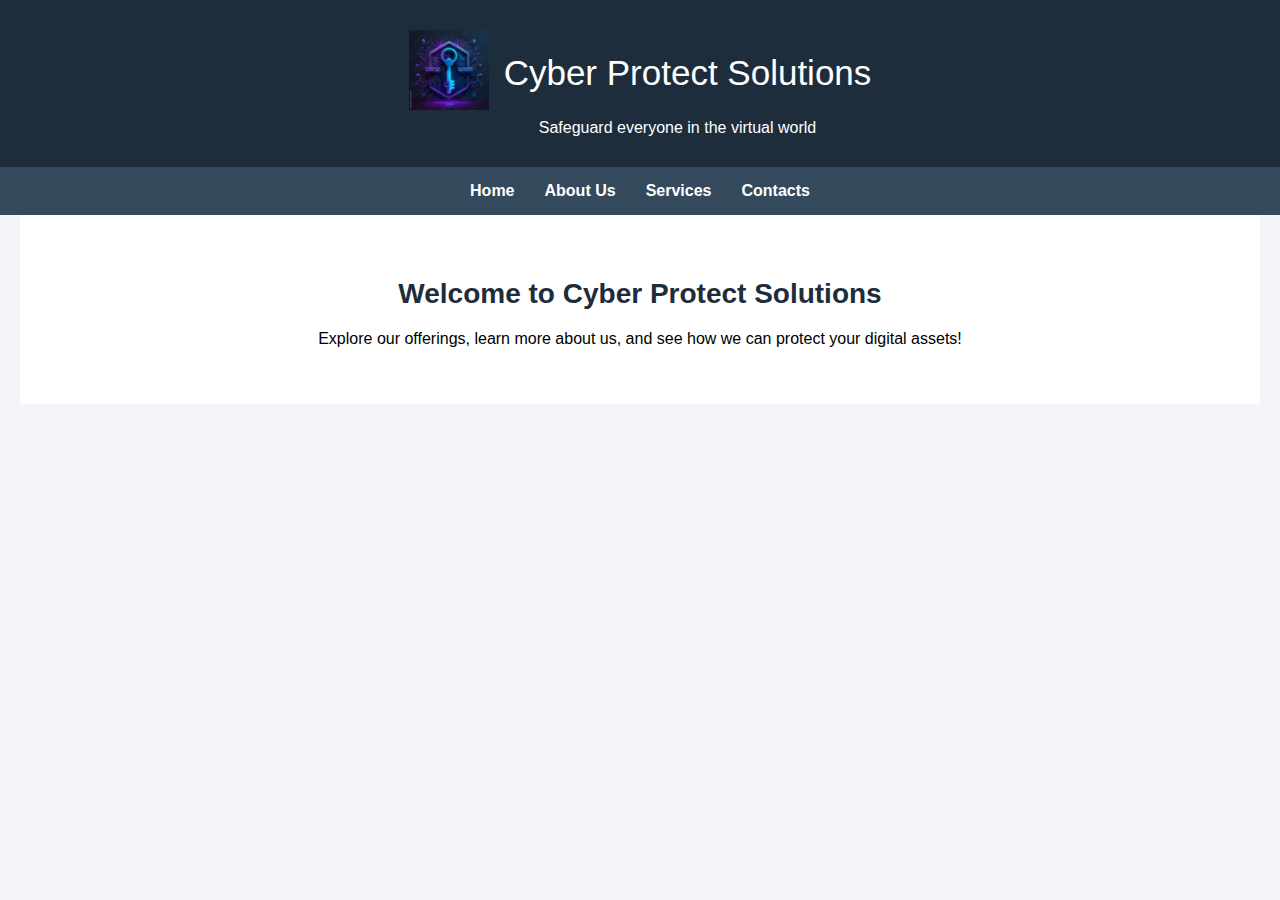
<file: index.html>
<!DOCTYPE html>
<html lang="en">
<head>
    <meta charset="UTF-8">
    <meta name="viewport" content="width=device-width, initial-scale=1.0">
    <title>Cyber Protect Solutions</title>
    <link rel="stylesheet" href="styles.css">
</head>
<body>
    <header>
        <div class="logo-container">
            <img src="logo.jpg" alt="Cyber Protect Solutions Logo">
            <p style="font-size: 35px;">Cyber Protect Solutions</p>
        </div>
        <p style="padding-left: 75px;">Safeguard everyone in the virtual world</p>
    </header>
    <nav>
        <ul>
            <li><a href="index.html">Home</a></li>
            <li><a href="aboutus.html">About Us</a></li>
            <li><a href="services.html">Services</a></li>
            <li><a href="contacts.html">Contacts</a></li>
        </ul>
    </nav>
    <main>
        <section>
            <h2>Welcome to Cyber Protect Solutions</h2>
            <p>Explore our offerings, learn more about us, and see how we can protect your digital assets!</p>
        </section>
    </main>
</body>
</html>
</file>
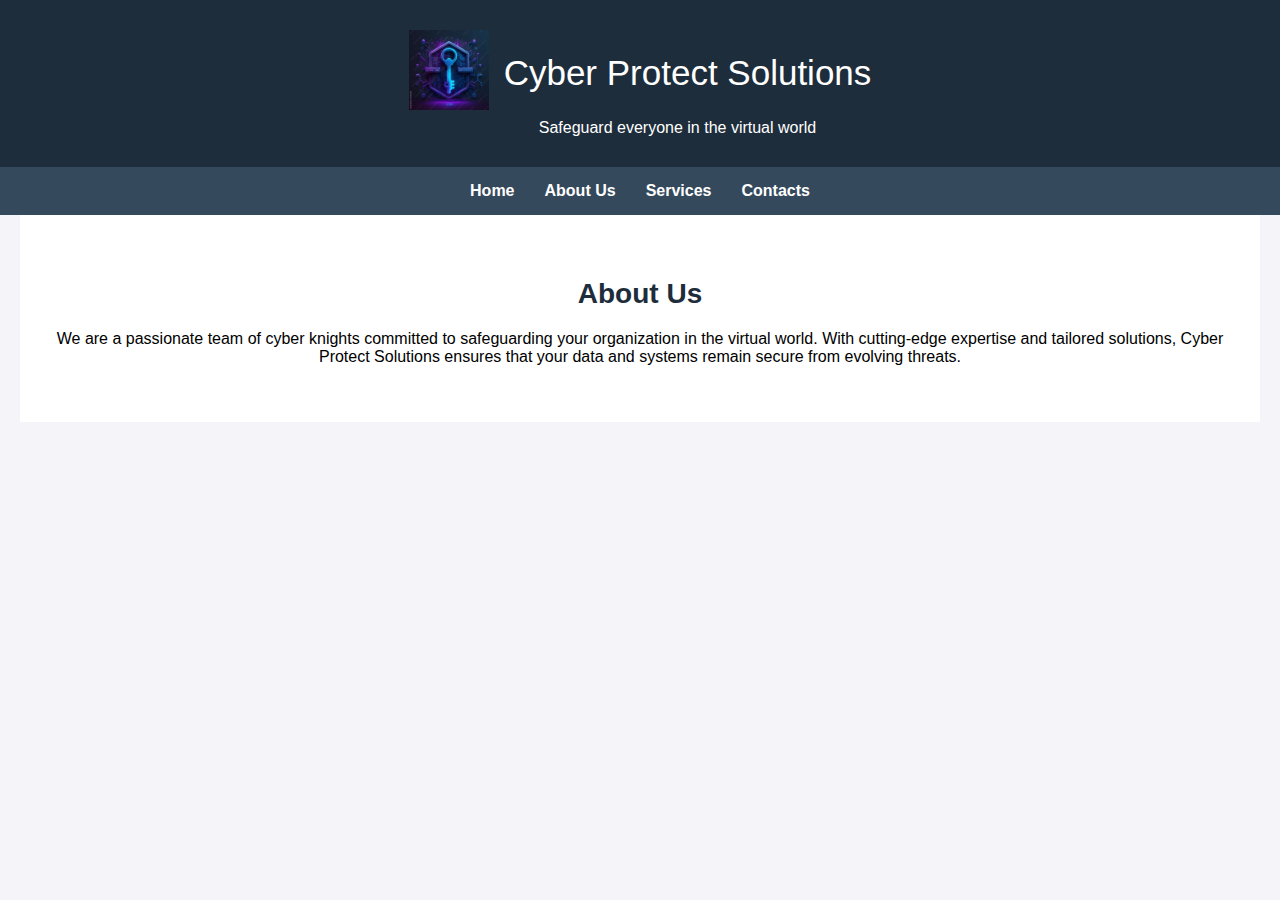
<file: aboutus.html>
<!DOCTYPE html>
<html lang="en">
<head>
    <meta charset="UTF-8">
    <meta name="viewport" content="width=device-width, initial-scale=1.0">
    <title>About Us - Cyber Protect Solutions</title>
    <link rel="stylesheet" href="styles.css">
</head>
<body>
    <header>
        <div class="logo-container">
            <img src="logo.jpg" alt="Cyber Protect Solutions Logo">
            <p style="font-size: 35px;">Cyber Protect Solutions</p>
        </div>
        <p style="padding-left: 75px;">Safeguard everyone in the virtual world</p>
    </header>
    <nav>
        <ul>
            <li><a href="index.html">Home</a></li>
            <li><a href="aboutus.html">About Us</a></li>
            <li><a href="services.html">Services</a></li>
            <li><a href="contacts.html">Contacts</a></li>
        </ul>
    </nav>
    <main>
        <section>
            <h2>About Us</h2>
            <p>We are a passionate team of cyber knights committed to safeguarding your organization in the virtual world. With cutting-edge expertise and tailored solutions, Cyber Protect Solutions ensures that your data and systems remain secure from evolving threats.</p>
        </section>
    </main>
</body>
</html>
</file>
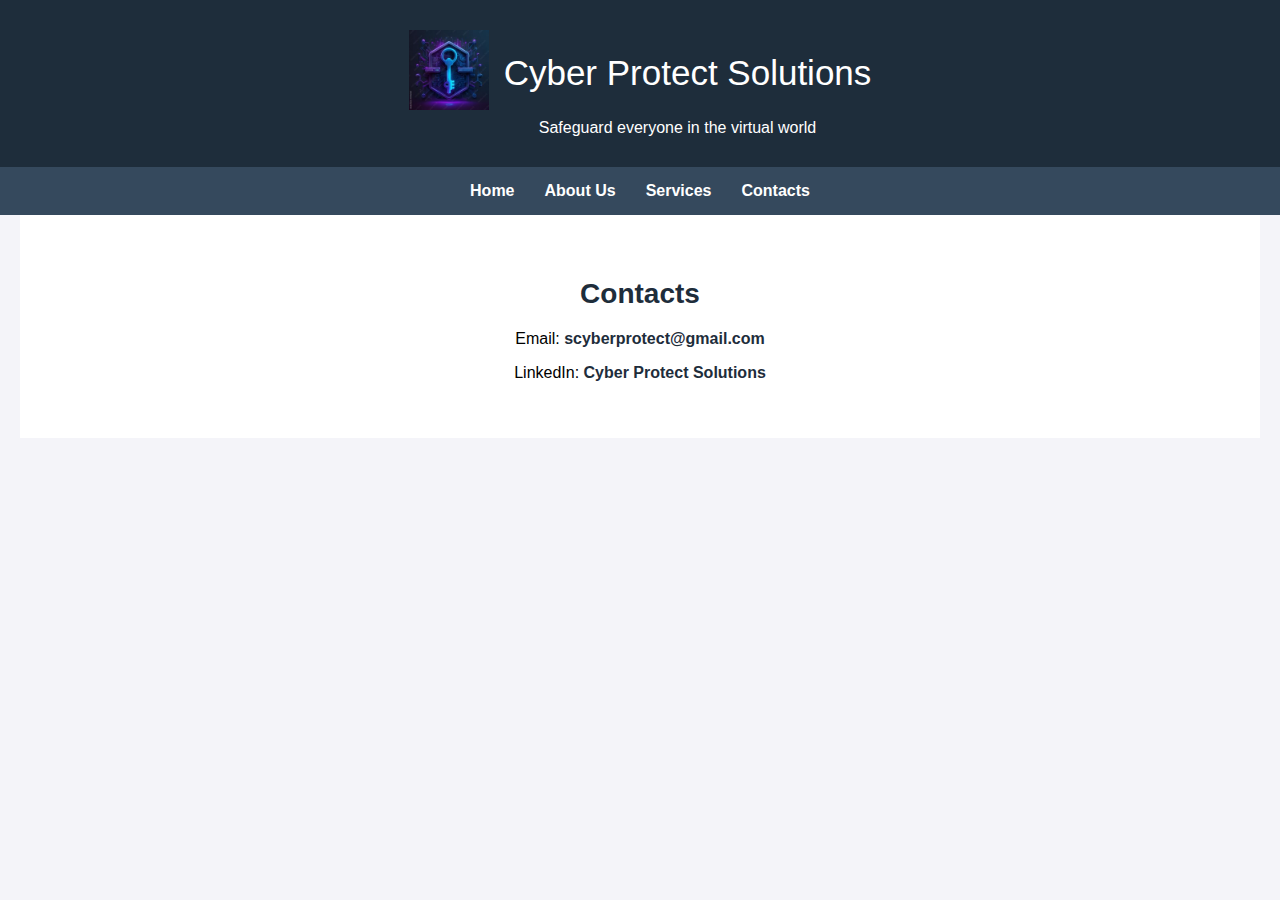
<file: contacts.html>
<!DOCTYPE html>
<html lang="en">
<head>
    <meta charset="UTF-8">
    <meta name="viewport" content="width=device-width, initial-scale=1.0">
    <title>Contacts - Cyber Protect Solutions</title>
    <link rel="stylesheet" href="styles.css">
</head>
<body>
    <header>
        <div class="logo-container">
            <img src="logo.jpg" alt="Cyber Protect Solutions Logo">
            <p style="font-size: 35px;">Cyber Protect Solutions</p>
        </div>
        <p style="padding-left: 75px;">Safeguard everyone in the virtual world</p>
    </header>
    <nav>
        <ul>
            <li><a href="index.html">Home</a></li>
            <li><a href="aboutus.html">About Us</a></li>
            <li><a href="services.html">Services</a></li>
            <li><a href="contacts.html">Contacts</a></li>
        </ul>
    </nav>
    <main>
        <section>
            <h2>Contacts</h2>
            <p>Email: <a href="mailto:scyberprotect@gmail.com">scyberprotect@gmail.com</a></p>
            <p>LinkedIn: <a href="https://www.linkedin.com/company/cyber-protect-solutions/?viewAsMember=true" target="_blank">Cyber Protect Solutions</a></p>
       </section>
    </main>
</body>
</html>
</file>
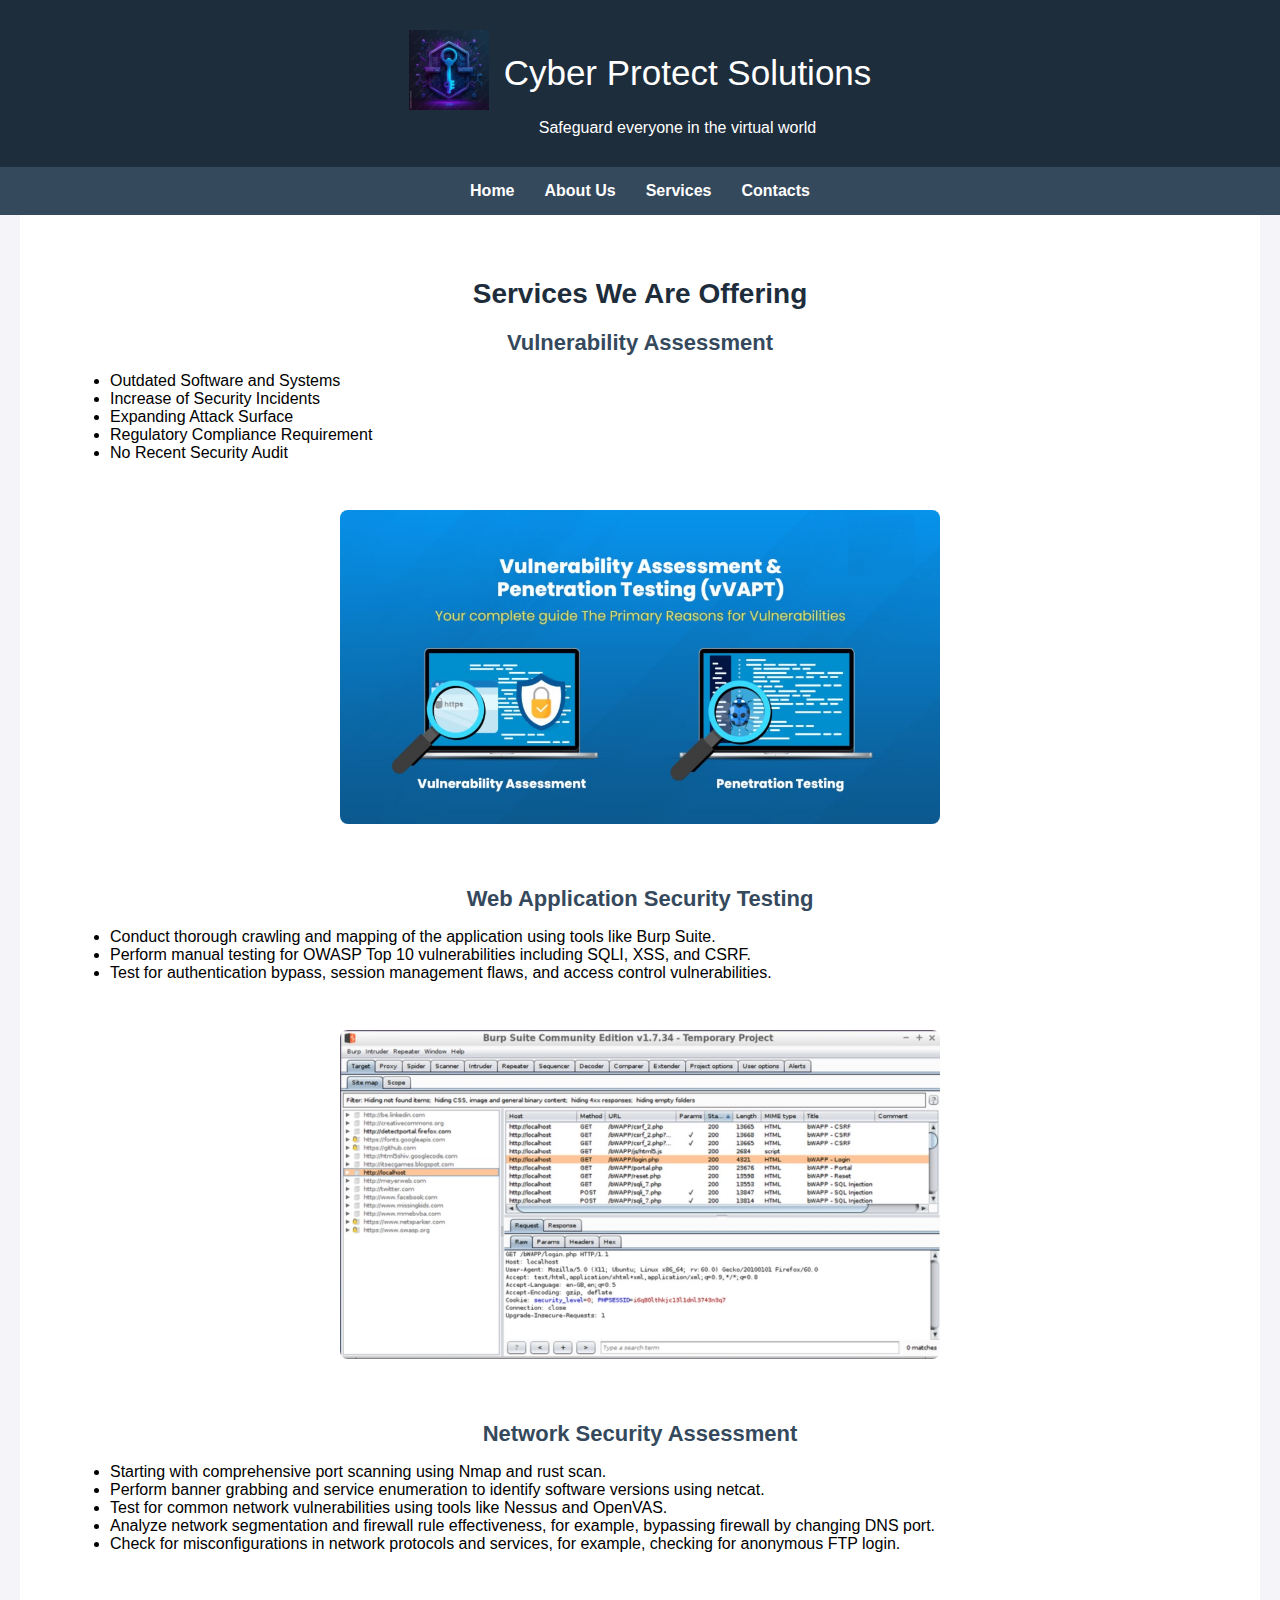
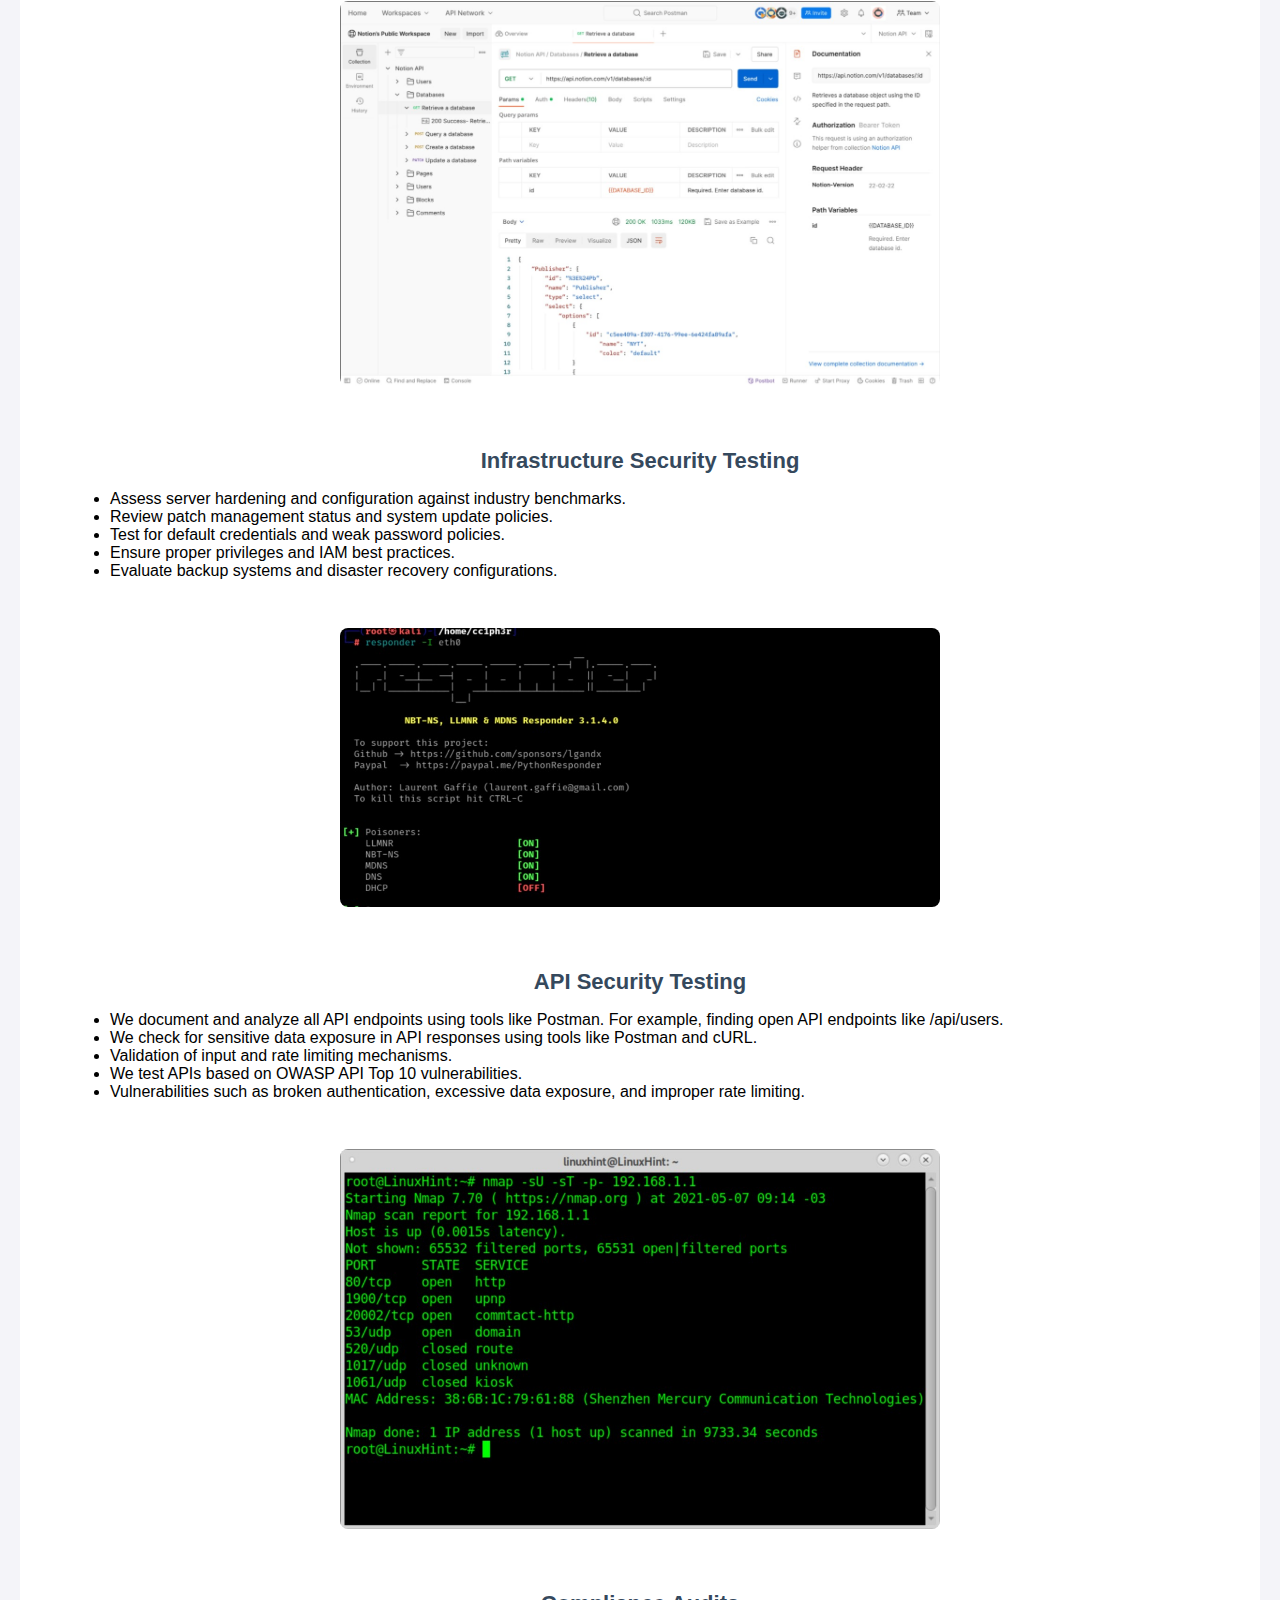
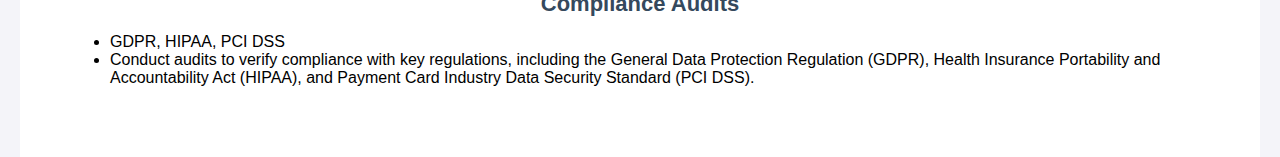
<file: services.html>
<!DOCTYPE html>
<html lang="en">
<head>
    <meta charset="UTF-8">
    <meta name="viewport" content="width=device-width, initial-scale=1.0">
    <title>Services We Are Offering - Cyber Protect Solutions</title>
    <link rel="stylesheet" href="styles.css">
</head>
<body>
    <header>
        <div class="logo-container">
            <img src="logo.jpg" alt="Cyber Protect Solutions Logo">
            <p style="font-size: 35px;">Cyber Protect Solutions</p>
        </div>
        <p style="padding-left: 75px;">Safeguard everyone in the virtual world</p>
    </header>
    <nav>
        <ul>
            <li><a href="index.html">Home</a></li>
            <li><a href="aboutus.html">About Us</a></li>
            <li><a href="services.html">Services</a></li>
            <li><a href="contacts.html">Contacts</a></li>
        </ul>
    </nav>
    <main>
        <section>
            <h2>Services We Are Offering</h2>
            <h3>Vulnerability Assessment</h3>
            <ul>
                <li>Outdated Software and Systems</li>
                <li>Increase of Security Incidents</li>
                <li>Expanding Attack Surface</li>
                <li>Regulatory Compliance Requirement</li>
                <li>No Recent Security Audit</li>
            </ul>
            <br>
            <div class="image-gallery">
                <img src="Picture2.jpg" alt="Service 6">
            </div>
            <br>
            <h3>Web Application Security Testing</h3>
            <ul>
                <li>Conduct thorough crawling and mapping of the application using tools like Burp Suite.</li>
                <li>Perform manual testing for OWASP Top 10 vulnerabilities including SQLI, XSS, and CSRF.</li>
                <li>Test for authentication bypass, session management flaws, and access control vulnerabilities.</li>
            </ul>
            <br>
            <div class="image-gallery">
                <img src="Picture3.jpg" alt="Service 6">
            </div>
            <br>
            <h3>Network Security Assessment</h3>
            <ul>
                <li>Starting with comprehensive port scanning using Nmap and rust scan.</li>
                <li>Perform banner grabbing and service enumeration to identify software versions using netcat.</li>
                <li>Test for common network vulnerabilities using tools like Nessus and OpenVAS.</li>
                <li>Analyze network segmentation and firewall rule effectiveness, for example, bypassing firewall by changing DNS port.</li>
                <li>Check for misconfigurations in network protocols and services, for example, checking for anonymous FTP login.</li>
            </ul>
            <br>
            <div class="image-gallery">
                <img src="Picture4.jpg" alt="Service 6">
            </div>
            <br>
            <h3>Infrastructure Security Testing</h3>
            <ul>
                <li>Assess server hardening and configuration against industry benchmarks.</li>
                <li>Review patch management status and system update policies.</li>
                <li>Test for default credentials and weak password policies.</li>
                <li>Ensure proper privileges and IAM best practices.</li>
                <li>Evaluate backup systems and disaster recovery configurations.</li>
            </ul>
            <br>
            <div class="image-gallery">
                <img src="Picture5.jpg" alt="Service 6">
            </div>
            <br>
            <h3>API Security Testing</h3>
            <ul>
                <li>We document and analyze all API endpoints using tools like Postman. For example, finding open API endpoints like /api/users.</li>
                <li>We check for sensitive data exposure in API responses using tools like Postman and cURL.</li>
                <li>Validation of input and rate limiting mechanisms.</li>
                <li>We test APIs based on OWASP API Top 10 vulnerabilities.</li>
                <li>Vulnerabilities such as broken authentication, excessive data exposure, and improper rate limiting.</li>
            </ul>
            <br>
            <div class="image-gallery">
                <img src="Picture6.jpg" alt="Service 6">
            </div>
            <br>
            <h3>Compliance Audits</h3>
            <ul>
                <li>GDPR, HIPAA, PCI DSS</li>
                <li>Conduct audits to verify compliance with key regulations, including the General Data Protection Regulation (GDPR), Health Insurance Portability and Accountability Act (HIPAA), and Payment Card Industry Data Security Standard (PCI DSS).</li>
            </ul>
        </section>
    </main>
</body>
</html>
</file>
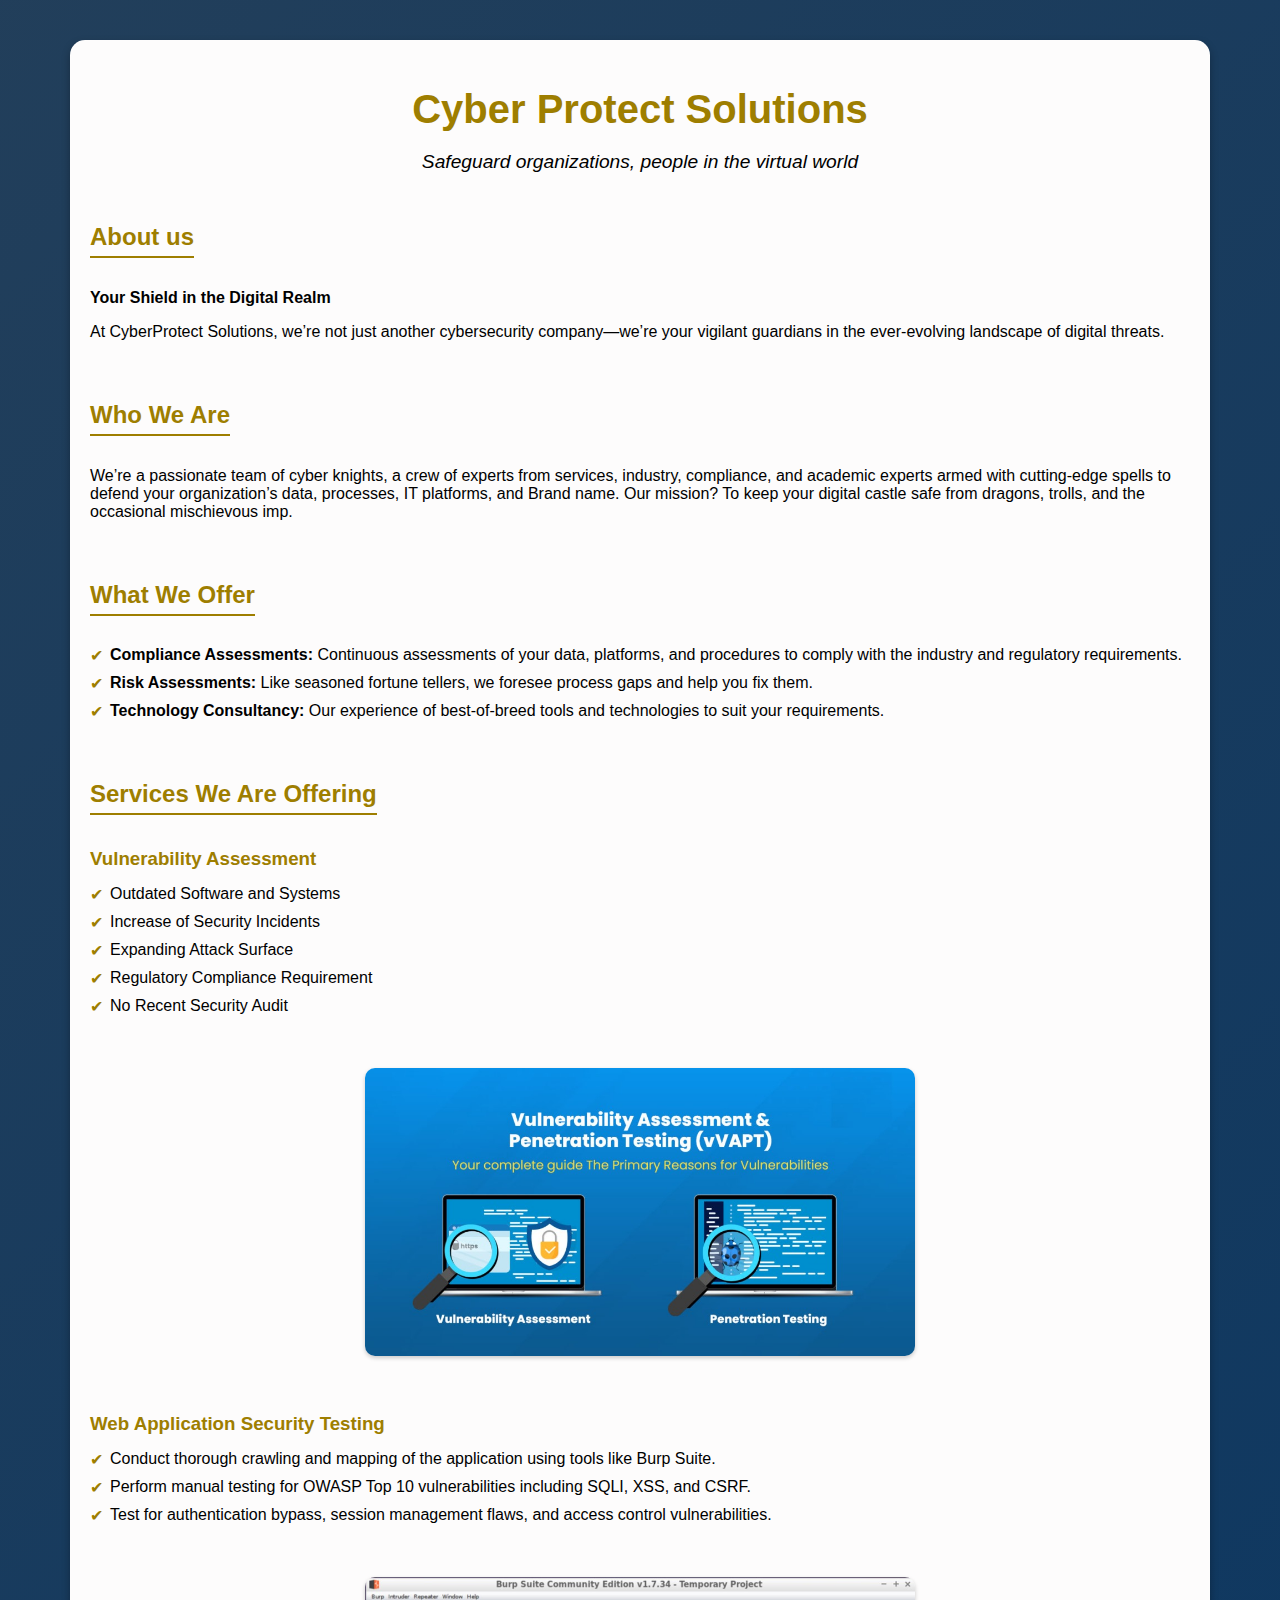
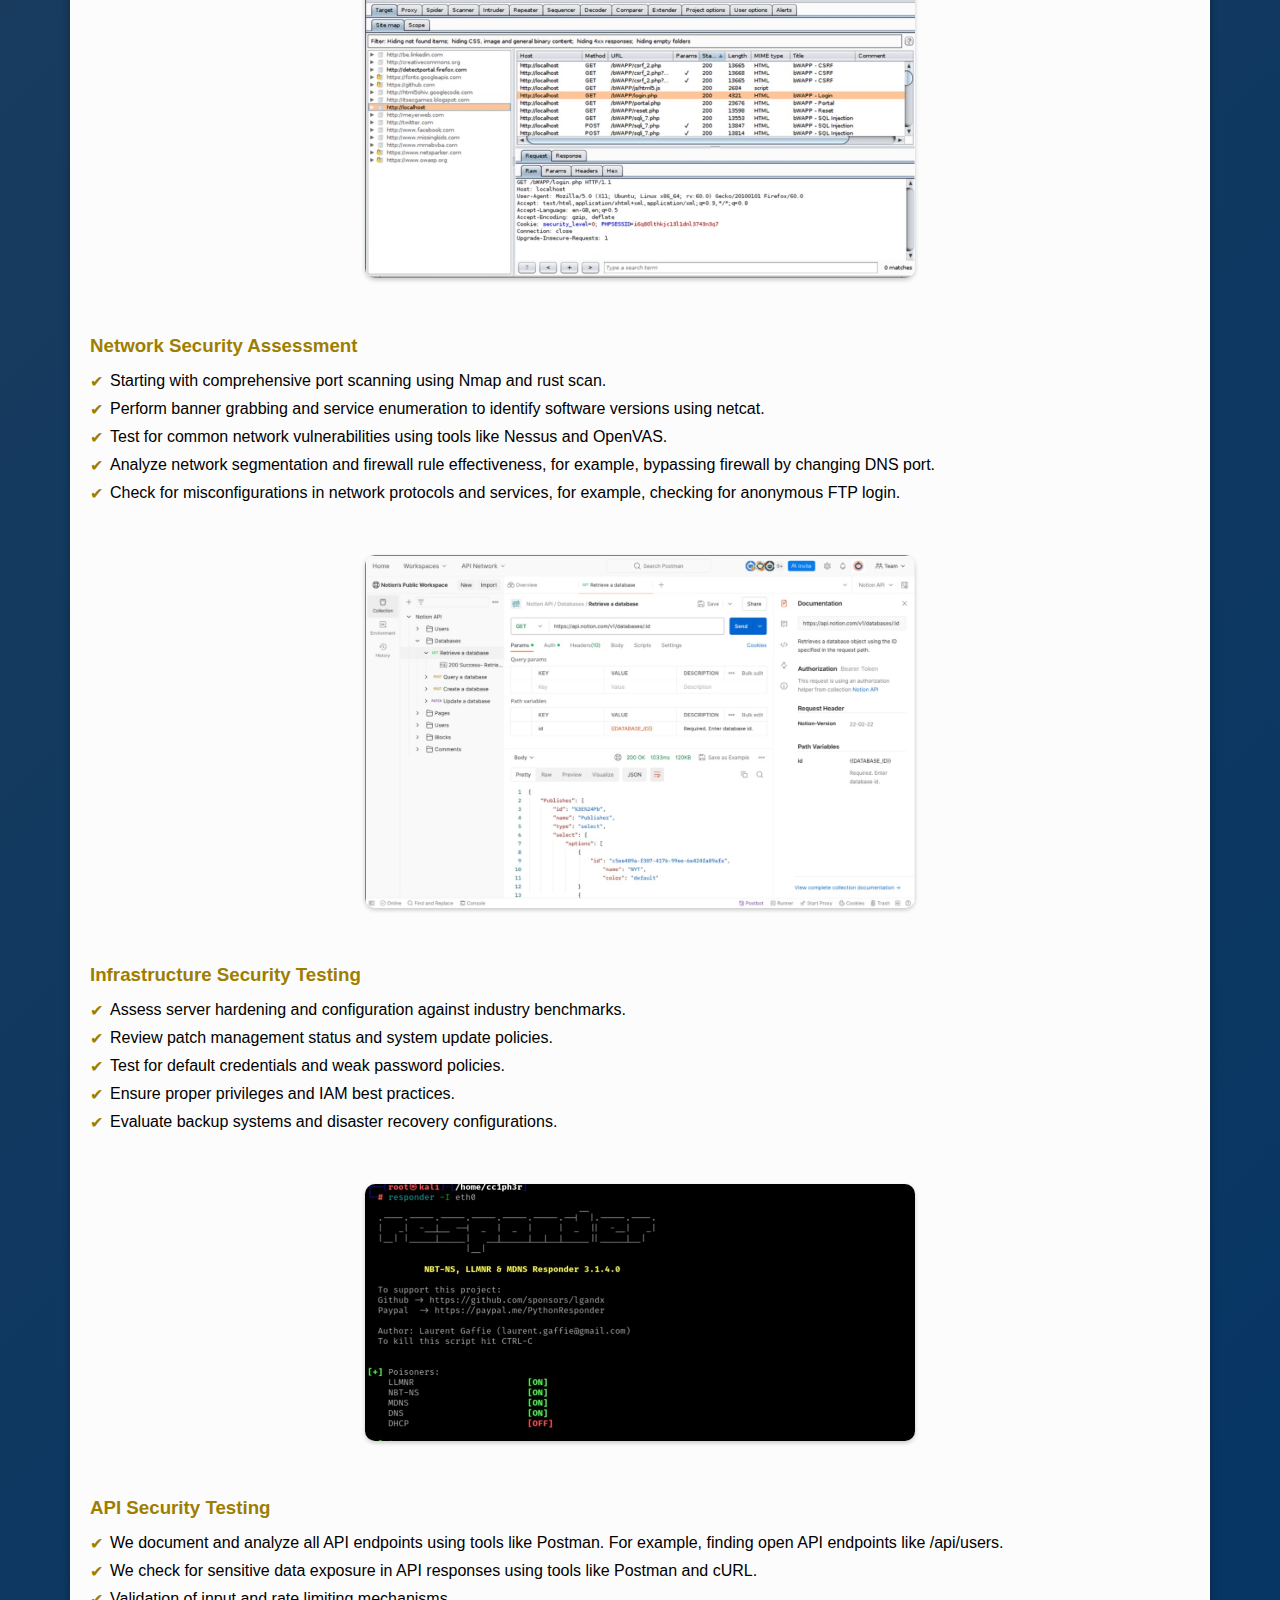
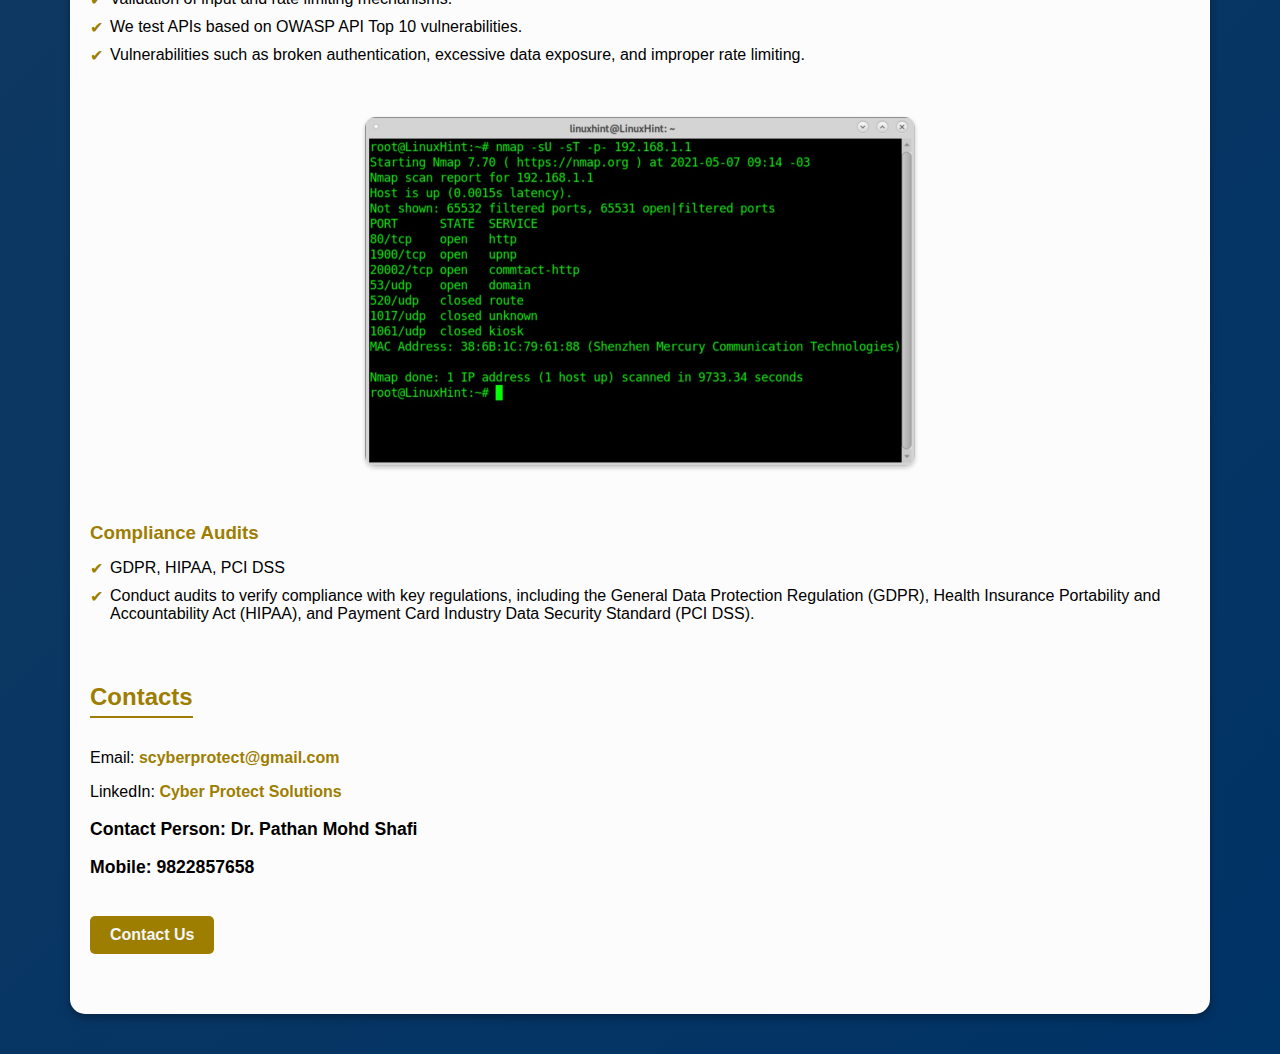
<file: test.html>
<!DOCTYPE html>
<html lang="en">
<head>
    <meta charset="UTF-8">
    <meta name="viewport" content="width=device-width, initial-scale=1.0">
    <title>Cyber Protect Solutions</title>
    <style>
        body {
            font-family: 'Segoe UI', Tahoma, Geneva, Verdana, sans-serif;
            margin: 0;
            padding: 0;
            background: linear-gradient(135deg, #022343df, #003366);
            color: #000000;
        }
        .container {
            max-width: 1100px;
            margin: 40px auto;
            padding: 20px;
            background: hsl(0, 20%, 99%);
            border-radius: 15px;
            box-shadow: 0 4px 8px rgba(0, 0, 0, 0.3);
        }
        h1, h2 {
            text-align: center;
            margin-bottom: 15px;
            color: #9e7e00;
        }
        h3 {
            text-align: left;
            margin-bottom: 15px;
            color: #9e7e00;
        }
        h1 {
            font-size: 2.5em;
        }
        .tagline {
            text-align: center;
            font-style: italic;
            font-size: 1.2em;
            margin-bottom: 30px;
            color: #000000;
        }
        .section {
            margin-bottom: 40px;
        }
        .section h2 {
            border-bottom: 2px solid #9e7e00;
            display: inline-block;
            padding-bottom: 5px;
        }
        ul {
            list-style: none;
            padding: 0;
            margin: 15px 0;
        }
        ul li {
            margin: 10px 0;
            padding-left: 20px;
            position: relative;
        }
        ul li::before {
            content: "✔";
            position: absolute;
            left: 0;
            color: #9e7e00;
        }
        a {
            color: #9e7e00;
            text-decoration: none;
            font-weight: bold;
        }
        a:hover {
            text-decoration: underline;
        }
        .contact-info {
            font-weight: bold;
            font-size: 1.1em;
        }
        .button {
            display: inline-block;
            margin-top: 20px;
            padding: 10px 20px;
            color: #f3f5f7;
            background:#9e7e00;
            border: none;
            border-radius: 5px;
            text-align: center;
            font-weight: bold;
            cursor: pointer;
            text-decoration: none;
            transition: background 0.3s ease;
        }
        .button:hover {
            background: #ffd633;
        }
        .image-gallery {
            display: grid;
            grid-template-columns: repeat(auto-fit, minmax(150px, 1fr));
            gap: 15px;
            margin: 20px 0;
        }
        .image-gallery img {
        width: 50%;
        height: auto;
        border-radius: 10px;
        box-shadow: 0 2px 4px rgba(0, 0, 0, 0.2);
        display: block; /* Center-aligns the image */
        margin: 0 auto; /* Adds equal margins on left and right */
        }
        .image-gallery img:hover {
        transform: scale(1.05);
        transition: transform 0.3s ease;
        }
    </style>
</head>
<body>
    <div class="container">
        <h1>Cyber Protect Solutions</h1>
        <p class="tagline">Safeguard organizations, people in the virtual world</p>

        <!--<div class="logo" style="text-align: center; margin-bottom: 20px;">
            <img src="logo.jpg" alt="Cyber Protect Solutions Logo" width="150">
        </div>-->
        
        <div class="section">
            <h2>About us</h2>
            <p><strong>Your Shield in the Digital Realm</strong></p>
            <p>At CyberProtect Solutions, we’re not just another cybersecurity company—we’re your vigilant guardians in the ever-evolving landscape of digital threats.</p>
        </div>

        <div class="section">
            <h2>Who We Are</h2>
            <p>We’re a passionate team of cyber knights, a crew of experts from services, industry, compliance, and academic experts armed with cutting-edge spells to defend your organization’s data, processes, IT platforms, and Brand name. Our mission? To keep your digital castle safe from dragons, trolls, and the occasional mischievous imp.</p>
        </div>

        <div class="section">
            <h2>What We Offer</h2>
            <ul>
                <li><strong>Compliance Assessments:</strong> Continuous assessments of your data, platforms, and procedures to comply with the industry and regulatory requirements.</li>
                <li><strong>Risk Assessments:</strong> Like seasoned fortune tellers, we foresee process gaps and help you fix them.</li>
                <li><strong>Technology Consultancy:</strong> Our experience of best-of-breed tools and technologies to suit your requirements.</li>
            </ul>
        </div>

        <div class="section">
            <h2>Services We Are Offering</h2>
            <h3>Vulnerability Assessment</h3>
            <ul>
                <li>Outdated Software and Systems</li>
                <li>Increase of Security Incidents</li>
                <li>Expanding Attack Surface</li>
                <li>Regulatory Compliance Requirement</li>
                <li>No Recent Security Audit</li>
            </ul>
            <br>
            <div class="image-gallery">
                <img src="Picture2.jpg" alt="Service 6">
            </div>
            <br>
            <h3>Web Application Security Testing</h3>
            <ul>
                <li>Conduct thorough crawling and mapping of the application using tools like Burp Suite.</li>
                <li>Perform manual testing for OWASP Top 10 vulnerabilities including SQLI, XSS, and CSRF.</li>
                <li>Test for authentication bypass, session management flaws, and access control vulnerabilities.</li>
            </ul>
            <br>
            <div class="image-gallery">
                <img src="Picture3.jpg" alt="Service 6">
            </div>
            <br>
            <h3>Network Security Assessment</h3>
            <ul>
                <li>Starting with comprehensive port scanning using Nmap and rust scan.</li>
                <li>Perform banner grabbing and service enumeration to identify software versions using netcat.</li>
                <li>Test for common network vulnerabilities using tools like Nessus and OpenVAS.</li>
                <li>Analyze network segmentation and firewall rule effectiveness, for example, bypassing firewall by changing DNS port.</li>
                <li>Check for misconfigurations in network protocols and services, for example, checking for anonymous FTP login.</li>
            </ul>
            <br>
            <div class="image-gallery">
                <img src="Picture4.jpg" alt="Service 6">
            </div>
            <br>
            <h3>Infrastructure Security Testing</h3>
            <ul>
                <li>Assess server hardening and configuration against industry benchmarks.</li>
                <li>Review patch management status and system update policies.</li>
                <li>Test for default credentials and weak password policies.</li>
                <li>Ensure proper privileges and IAM best practices.</li>
                <li>Evaluate backup systems and disaster recovery configurations.</li>
            </ul>
            <br>
            <div class="image-gallery">
                <img src="Picture5.jpg" alt="Service 6">
            </div>
            <br>
            <h3>API Security Testing</h3>
            <ul>
                <li>We document and analyze all API endpoints using tools like Postman. For example, finding open API endpoints like /api/users.</li>
                <li>We check for sensitive data exposure in API responses using tools like Postman and cURL.</li>
                <li>Validation of input and rate limiting mechanisms.</li>
                <li>We test APIs based on OWASP API Top 10 vulnerabilities.</li>
                <li>Vulnerabilities such as broken authentication, excessive data exposure, and improper rate limiting.</li>
            </ul>
            <br>
            <div class="image-gallery">
                <img src="Picture6.jpg" alt="Service 6">
            </div>
            <br>
            <h3>Compliance Audits</h3>
            <ul>
                <li>GDPR, HIPAA, PCI DSS</li>
                <li>Conduct audits to verify compliance with key regulations, including the General Data Protection Regulation (GDPR), Health Insurance Portability and Accountability Act (HIPAA), and Payment Card Industry Data Security Standard (PCI DSS).</li>
            </ul>
        </div>

        <div class="section">
            <h2>Contacts</h2>
            <p>Email: <a href="mailto:scyberprotect@gmail.com">scyberprotect@gmail.com</a></p>
            <p>LinkedIn: <a href="https://www.linkedin.com/company/cyber-protect-solutions/?viewAsMember=true" target="_blank">Cyber Protect Solutions</a></p>
            <p class="contact-info">Contact Person: Dr. Pathan Mohd Shafi</p>
            <p class="contact-info">Mobile: 9822857658</p>
            <a class="button" href="mailto:scyberprotect@gmail.com">Contact Us</a>
        </div>
    </div>
</body>
</html>
</file>
<file: styles.css>
body {
    font-family: Arial, sans-serif;
    margin: 0;
    padding: 0;
    background-color: #f4f4f9;
}

header {
    text-align: center;
    padding: 30px;
    background-color: #1e2d3b;
    color: white;
}

header .logo-container {
    display: inline-flex;
    align-items: center;
    gap: 15px;
}

header img {
    max-width: 80px;
    height: auto;
}

header h1 {
    margin: 0;
    font-size: 24px;
}

header p {
    margin: 5px 0 0;
    font-size: 16px;
}

nav {
    background-color: #35495d;
    padding: 15px;
}

nav ul {
    list-style-type: none;
    padding: 0;
    margin: 0;
    display: flex;
    justify-content: center;
}

nav ul li {
    margin: 0 15px;
}

nav ul li a {
    text-decoration: none;
    color: white;
    font-weight: bold;
}

nav ul li a:hover {
    color: #ffcc00;
}

main {
    padding: 40px 20px; 
    text-align: center;
    background-color: #ffffff; 
    margin: 0 auto; 
    max-width: 1200px; 
}

main img {
    max-width: 50%;
    height: auto;
    border-radius: 8px; 
    margin-bottom: 20px; 
}

main h2 {
    font-size: 28px; 
    margin-bottom: 20px; 
    color: #1e2d3b; 
}

main h3 {
    font-size: 22px; 
    margin-top: 20px; 
    margin-bottom: 10px; 
    color: #35495d;
}

main ul {
    list-style-type: disc;
    margin-left: 30px; 
    text-align: left; 
    margin-bottom: 30px; 
}

main a {
    color: #1e2d3b; 
    font-weight: bold;
    text-decoration: none; 
}

main a:hover {
    color: #ffcc00; 
}

main .section {
    margin-bottom: 40px; 
    text-align: left; 
}

@media (max-width: 768px) {
    main {
        padding: 20px; 
    }

    main h2 {
        font-size: 24px; 
    }

    main h3 {
        font-size: 20px; 
    }

    main ul {
        margin-left: 20px; 
    }
}
</file>
